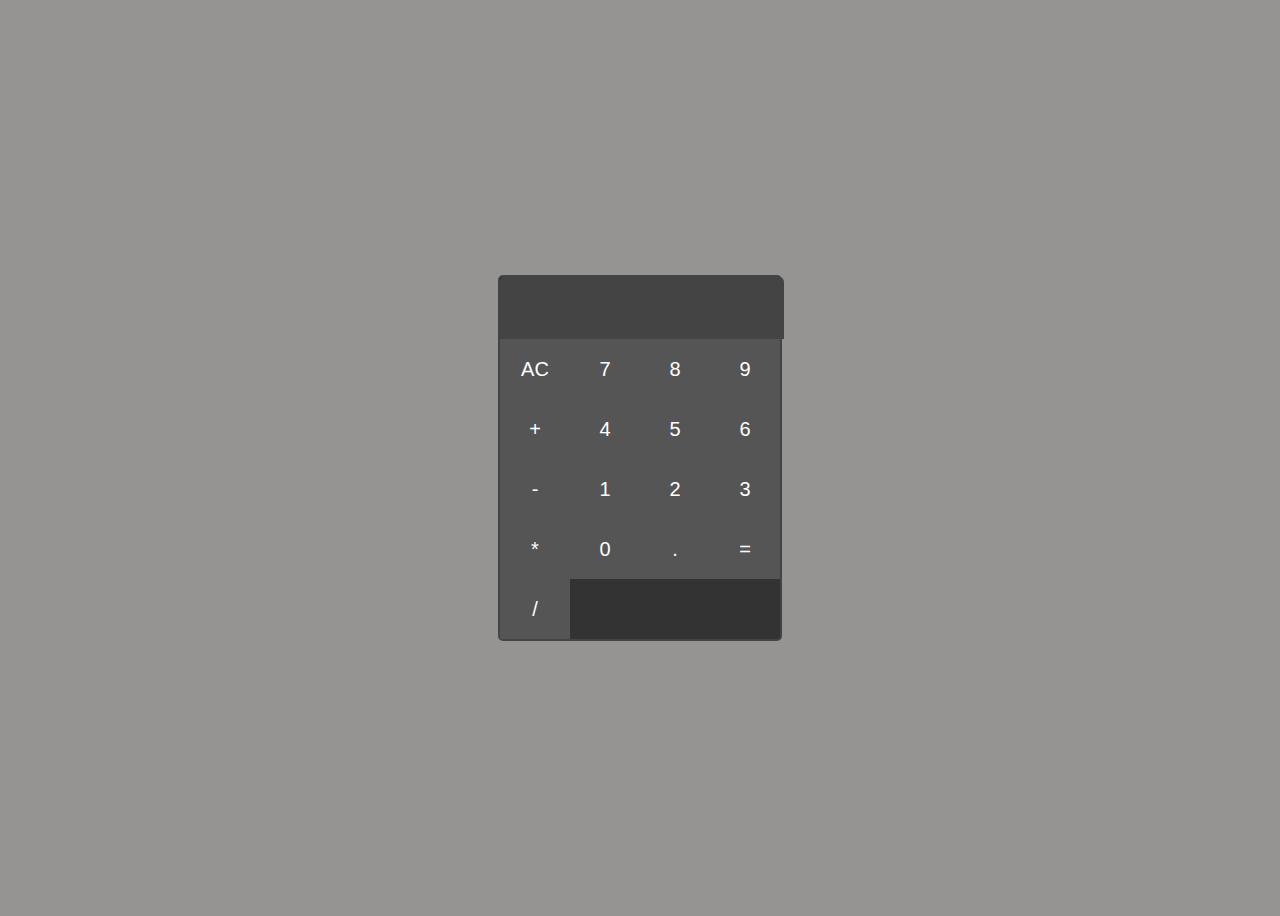
<file: SimpleCalculator/index.html>
<!DOCTYPE html>
<html lang="en">
<head>
    <meta charset="UTF-8">
    <meta name="viewport" content="width=device-width, initial-scale=1.0">
    <!-- <link rel="stylesheet" href="https://cdn.jsdelivr.net/npm/bootstrap@4.0.0/dist/css/bootstrap.min.css" integrity="sha384-Gn5384xqQ1aoWXA+058RXPxPg6fy4IWvTNh0E263XmFcJlSAwiGgFAW/dAiS6JXm" crossorigin="anonymous"> -->
    <link rel="stylesheet" href="style.css">
    <title>Calculator</title>
</head>
<body>
    <div class="calculator">
        
        <input type="text" id="display">
        <div class="buttons">
            <button onclick="clearDisplay()">AC</button>
            <button onclick="appendToDisplay('7')">7</button>
            <button onclick="appendToDisplay('8')">8</button>
            <button onclick="appendToDisplay('9')">9</button>
            <button onclick="appendToDisplay('+')">+</button>
            <button onclick="appendToDisplay('4')">4</button>
            <button onclick="appendToDisplay('5')">5</button>
            <button onclick="appendToDisplay('6')">6</button>
            <button onclick="appendToDisplay('-')">-</button>
            <button onclick="appendToDisplay('1')">1</button>
            <button onclick="appendToDisplay('2')">2</button>
            <button onclick="appendToDisplay('3')">3</button>
            <button onclick="appendToDisplay('*')">*</button>
            <button onclick="appendToDisplay('0')">0</button>
            <button onclick="appendToDisplay('.')">.</button>
            <button onclick="calculateResult()">=</button>
            <button onclick="appendToDisplay('/')">/</button>
        </div>
    </div>
    <script src="script.js"></script>
    <!-- <script src="https://code.jquery.com/jquery-3.2.1.slim.min.js" integrity="sha384-KJ3o2DKtIkvYIK3UENzmM7KCkRr/rE9/Qpg6aAZGJwFDMVNA/GpGFF93hXpG5KkN" crossorigin="anonymous"></script>
<script src="https://cdn.jsdelivr.net/npm/popper.js@1.12.9/dist/umd/popper.min.js" integrity="sha384-ApNbgh9B+Y1QKtv3Rn7W3mgPxhU9K/ScQsAP7hUibX39j7fakFPskvXusvfa0b4Q" crossorigin="anonymous"></script>
<script src="https://cdn.jsdelivr.net/npm/bootstrap@4.0.0/dist/js/bootstrap.min.js" integrity="sha384-JZR6Spejh4U02d8jOt6vLEHfe/JQGiRRSQQxSfFWpi1MquVdAyjUar5+76PVCmYl" crossorigin="anonymous"></script> -->
</body>
</html>
</file>
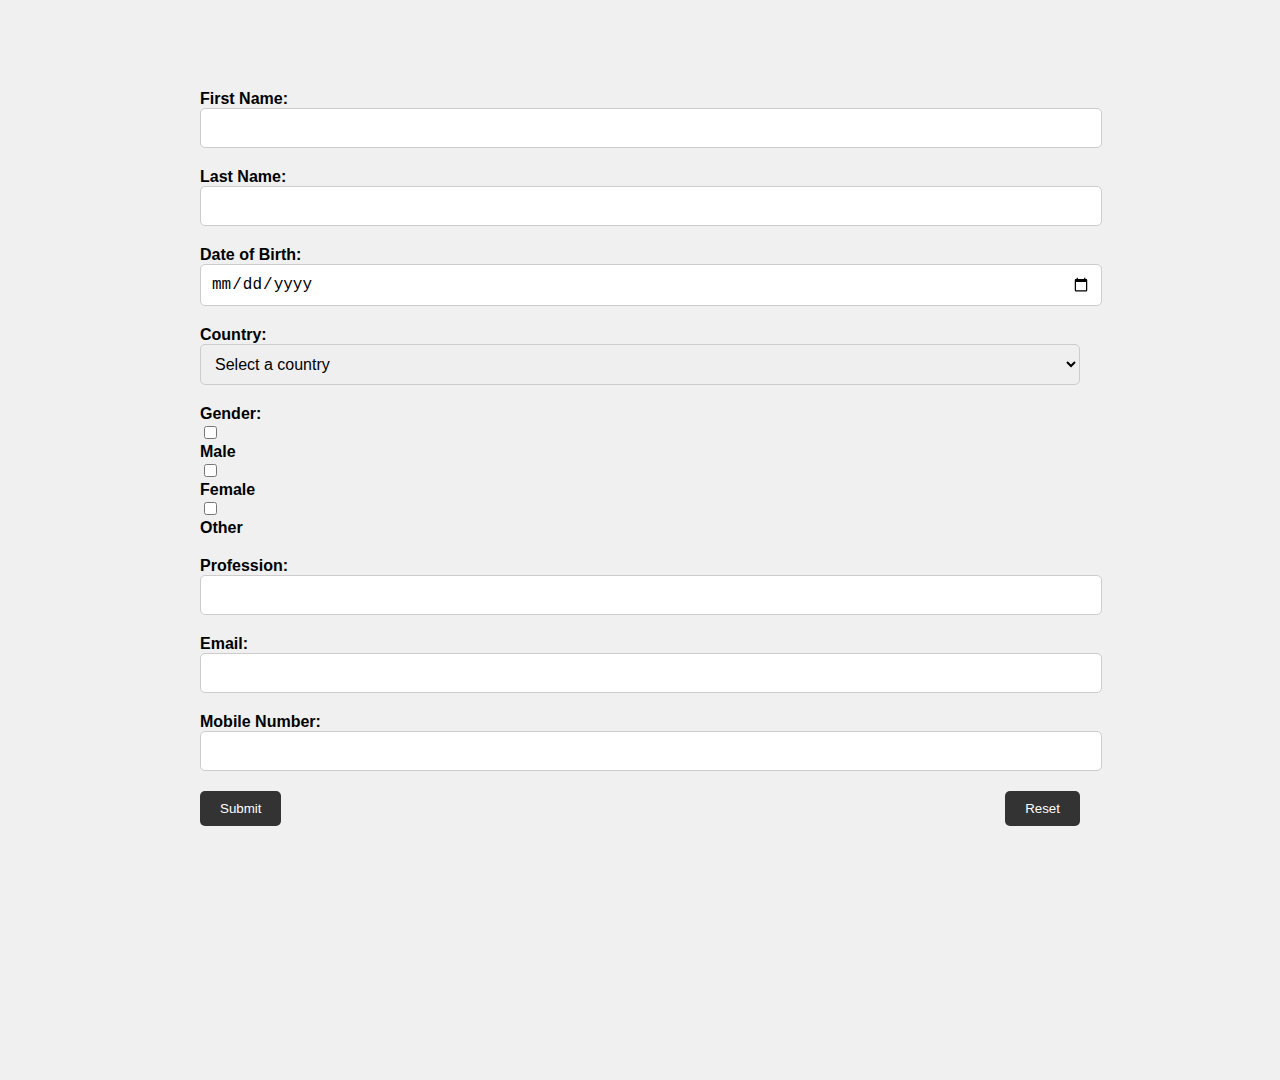
<file: SurveyWithValidation/index.html>
<!DOCTYPE html>
<html lang="en">
<head>
    <meta charset="UTF-8">
    <meta name="viewport" content="width=device-width, initial-scale=1.0">
    <link rel="stylesheet" href="style.css">
    <title>Survey Form</title>
</head>
<body>
    <form id="survey-form">
        <div class="form-group">
            <label for="first-name">First Name:</label>
            <input type="text" id="first-name" required>
        </div>

        <div class="form-group">
            <label for="last-name">Last Name:</label>
            <input type="text" id="last-name" required>
        </div>

        <div class="form-group">
            <label for="dob">Date of Birth:</label>
            <input type="date" id="dob" required>
        </div>

        <div class="form-group">
            <label for="country">Country:</label>
            <select id="country" required>
                <option value="" disabled selected>Select a country</option>
                <option value="USA">USA</option>
                <option value="Canada">Canada</option>
                <option value="UK">UK</option>
                <option value="UK">INDIA</option>
                <!-- Add more countries as needed -->
            </select>
        </div>

        <div class="form-group">
            <label>Gender:</label>
            <input type="checkbox" id="male" name="gender" value="Male"> <label for="male">Male</label>
            <input type="checkbox" id="female" name="gender" value="Female"> <label for="female">Female</label>
            <input type="checkbox" id="other" name="gender" value="Other"> <label for="other">Other</label>
        </div>

        <div class="form-group">
            <label for="profession">Profession:</label>
            <input type="text" id="profession" required>
        </div>

        <div class="form-group">
            <label for="email">Email:</label>
            <input type="email" id="email" name="email" required>
        </div>

        <div class="form-group">
            <label for="mobile">Mobile Number:</label>
            <input type="tel" id="mobile" required>
        </div>

        <div class="buttons">
            <button type="button" id="submit-button" onclick="submitForm()">Submit</button>
            <button type="button" id="reset-button" onclick="resetForm()">Reset</button>
        </div>
    </form>

    <div id="popup" class="popup">
        <div class="popup-content">
            <span class="close" onclick="closePopup()">&times;</span>
            <h2>Survey Form Results</h2>
            <div id="result"></div>
        </div>
    </div>

    <script src="script.js"></script>
</body>
</html>
</file>
<file: SimpleCalculator/style.css>
body {
    display: flex;
    justify-content: center;
    align-items: center;
    height: 100vh;
    background-color: #969393;
}

.calculator {
    background-color: #333;
    border: 2px solid #444;
    border-radius: 5px;
    width: 280px;
    text-align: center;
}

#display {
    width: 100%;
    height: 60px;
    font-size: 24px;
    background-color: #444;
    border: none;
    border-radius: 5px 5px 0 0;
    color: white;
}

.buttons {
    display: grid;
    grid-template-columns: repeat(4, 1fr);
}

button {
    height: 60px;
    font-size: 20px;
    background-color: #555;
    border: none;
    color: white;
    cursor: pointer;
    transition: background-color 0.2s;
}

button:hover {
    background-color: #666;
}
</file>
<file: SurveyWithValidation/style.css>
body {
    font-family: Arial, sans-serif;
    background-color: #f0f0f0;
    align-items: center;
    height: 100vh;
    margin: 90px 200px;
}

.form-group {
    margin-bottom: 20px;
}

label {
    font-weight: bold;
    display: block;
}

input,
select {
    width: 100%;
    padding: 10px;
    border: 1px solid #ccc;
    border-radius: 5px;
    font-size: 16px;
}

input[type="checkbox"] {
    width: auto;
    margin-right: 5px;
}

.buttons {
    display: flex;
    justify-content: space-between;
    margin-top: 20px;
}

button {
    padding: 10px 20px;
    background-color: #333;
    color: white;
    border: none;
    border-radius: 5px;
    cursor: pointer;
}

button:hover {
    background-color: #444;
}

.popup {
    display: none;
    position: fixed;
    top: 0;
    left: 0;
    width: 100%;
    height: 100%;
    background-color: rgba(0, 0, 0, 0.7);
    z-index: 1;
    justify-content: center;
    align-items: center;
}

.popup-content {
    background-color: #fff;
    border: 1px solid #ccc;
    border-radius: 5px;
    padding: 20px;
    text-align: center;
    width: 100%;
}

.close {
    position: absolute;
    top: 10px;
    right: 10px;
    font-size: 20px;
    cursor: pointer;
}
</file>
